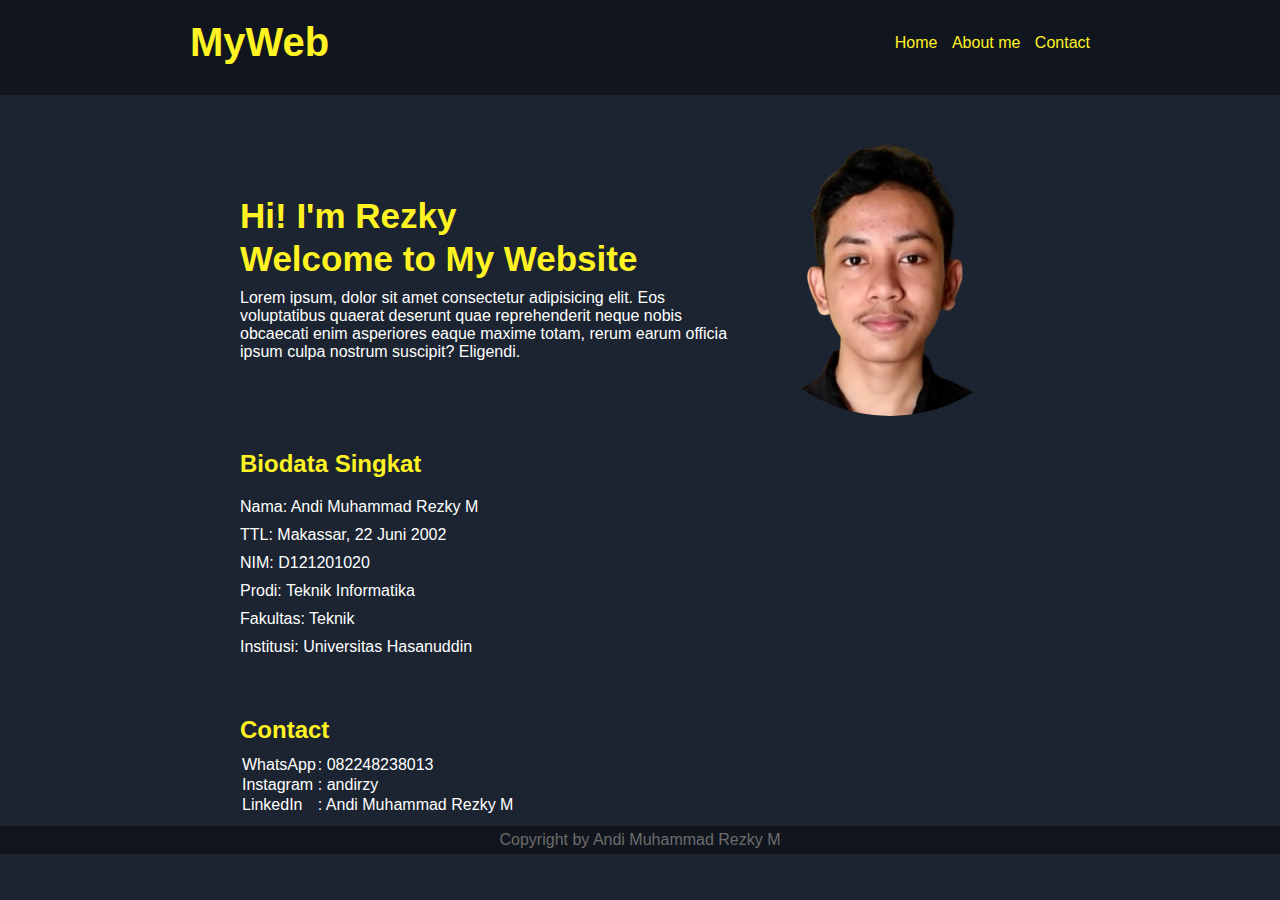
<file: index.html>
<!DOCTYPE html>
<html lang="en">
<head>
    <meta charset="UTF-8">
    <meta http-equiv="X-UA-Compatible" content="IE=edge">
    <meta name="viewport" content="width=device-width, initial-scale=1.0">
    <link rel="stylesheet" href="./pendukung/style.css">
    <title>Document</title>
</head>
<body>
    <div class="nav-wrapper">
        <nav>
            <div class="nav-kiri">
                <h3><a href="">MyWeb</a></h3>
            </div>
            <div class="nav-kanan">
                <a href="#home">Home</a>
                <a href="#about">About me</a>
                <a href="#contact">Contact</a>
            </div>
        </nav>
    </div>
    <div class="content">
        <section id="home">
            <div class="home-left">
                <h3>Hi! I'm Rezky</h3>
                <h2>Welcome to My Website</h2>
                <p>Lorem ipsum, dolor sit amet consectetur adipisicing elit. Eos voluptatibus quaerat deserunt quae reprehenderit neque nobis obcaecati enim asperiores eaque maxime totam, rerum earum officia ipsum culpa nostrum suscipit? Eligendi.</p>
            </div>
            <div class="home-right">
                <img src="./pendukung/22Screenshot_20200919-142724-removebg-preview_2-removebg-preview (1).png" alt="gambar cover">
            </div>
        </section>
        <section id="about">
            <h2>Biodata Singkat</h2>
            <div>
                <p>Nama: Andi Muhammad Rezky M</p>
                <p>TTL: Makassar, 22 Juni 2002</p>
                <p>NIM: D121201020</p>
                <p>Prodi: Teknik Informatika</p>
                <p>Fakultas: Teknik</p>
                <p>Institusi: Universitas Hasanuddin</p>
            </div>
        </section>
    </div>
    <div id="contact">
        <div class="contact-title">
                <h2>Contact</h2>
        </div>
        <div class="contact-content">
                <table>
                    <tr>
                        <td>WhatsApp</td>
                        <td>: 082248238013</td>
                    </tr>
                    <tr>
                        <td>Instagram</td>
                        <td>: andirzy</td>
                    </tr>
                    <tr>
                        <td>LinkedIn</td>
                        <td>: Andi Muhammad Rezky M</td>
                    </tr>
                </table>
        </div>
    </div>
    <div class="copyright">
        <div class="content-wrapper">
            <p>Copyright by Andi Muhammad Rezky M</p>
        </div>
    </div>
</body>
</html>
</file>
<file: pendukung/style.css>
* {
	margin: 0;
	padding: 0;
	border: 0;
	font-family: sans-serif;
}

body {
    display: flex;
    flex-direction: column;
    align-items: center;
    background-color: #1B2430;
}

.nav-wrapper {
    width: 100%;
    display: flex;
    justify-content: center;
    background-color: #11151d;
}

nav {
    margin: 20px 0 30px 0;
    width: 900px;
    display: flex;
    flex-direction: row;
    justify-content: space-between;
    align-items: center;
}

.nav-kiri h3 {
    font-size: 40px;
}

.nav-kiri a {
    text-decoration: none;
    color: #FFF323;
}

.nav-kanan a {
    margin-left: 10px;
    text-decoration: none;
    color: #FFF323;
}

.content {
    width: 800px;
    margin: 40px 0 40px 0;
}

.content #home {
    display: flex;
    flex-direction: row;
    justify-content: space-between;
    align-items: center;
}

.home-left h3, .home-left h2 {
    margin-top: 3px;
    font-size: 35px;
    color: #FFF323;
}

.home-left p {
    margin-top: 10px;
    color: white;
}

.home-right img {
    width: 300px;
    border-radius: 50%;
}

#about {
    margin-top: 30px;
}

#about h2 {
    color: #FFF323;
}

#about div {
    margin-top: 20px;
}

#about p {
    margin-top: 10px;
    color: white;
}

#contact {
    width: 800px;
    margin: 20px 0 10px 0;
}

.contact-title {
    color: #FFF323;
}

#contact .contact-content {
    margin-top: 10px;
}

table td {
    color: white;
}

body .copyright {
    background-color: #11151d;
    width: 100%;
    display: flex;
    justify-content: center;
}

.copyright .content-wrapper {
    width: 800px;
    padding: 5px 0 5px 0;
}

.content-wrapper p {
    text-align: center;
    color: rgb(109, 108, 108);
}
</file>
<file: web-biodata/style.css>
* {
	margin: 0;
	padding: 0;
	border: 0;
	font-family: sans-serif;
}

body {
    display: flex;
    flex-direction: column;
    align-items: center;
    background-color: #1B2430;
}

.nav-wrapper {
    width: 100%;
    display: flex;
    justify-content: center;
    background-color: #11151d;
}

nav {
    margin: 20px 0 30px 0;
    width: 900px;
    display: flex;
    flex-direction: row;
    justify-content: space-between;
    align-items: center;
}

.nav-kiri h3 {
    font-size: 40px;
}

.nav-kiri a {
    text-decoration: none;
    color: #FFF323;
}

.nav-kanan a {
    margin-left: 10px;
    text-decoration: none;
    color: #FFF323;
}

.content {
    width: 800px;
    margin: 40px 0 40px 0;
}

.content #home {
    display: flex;
    flex-direction: row;
    justify-content: space-between;
    align-items: center;
}

.home-left h3, .home-left h2 {
    margin-top: 3px;
    font-size: 35px;
    color: #FFF323;
}

.home-left p {
    margin-top: 10px;
    color: white;
}

.home-right img {
    width: 300px;
    border-radius: 50%;
}

#about {
    margin-top: 30px;
}

#about h2 {
    color: #FFF323;
}

#about div {
    margin-top: 20px;
}

#about p {
    margin-top: 10px;
    color: white;
}

#contact {
    width: 800px;
    margin: 20px 0 10px 0;
}

.contact-title {
    color: #FFF323;
}

#contact .contact-content {
    margin-top: 10px;
}

table td {
    color: white;
}

body .copyright {
    background-color: #11151d;
    width: 100%;
    display: flex;
    justify-content: center;
}

.copyright .content-wrapper {
    width: 800px;
    padding: 5px 0 5px 0;
}

.content-wrapper p {
    text-align: center;
    color: rgb(109, 108, 108);
}
</file>
